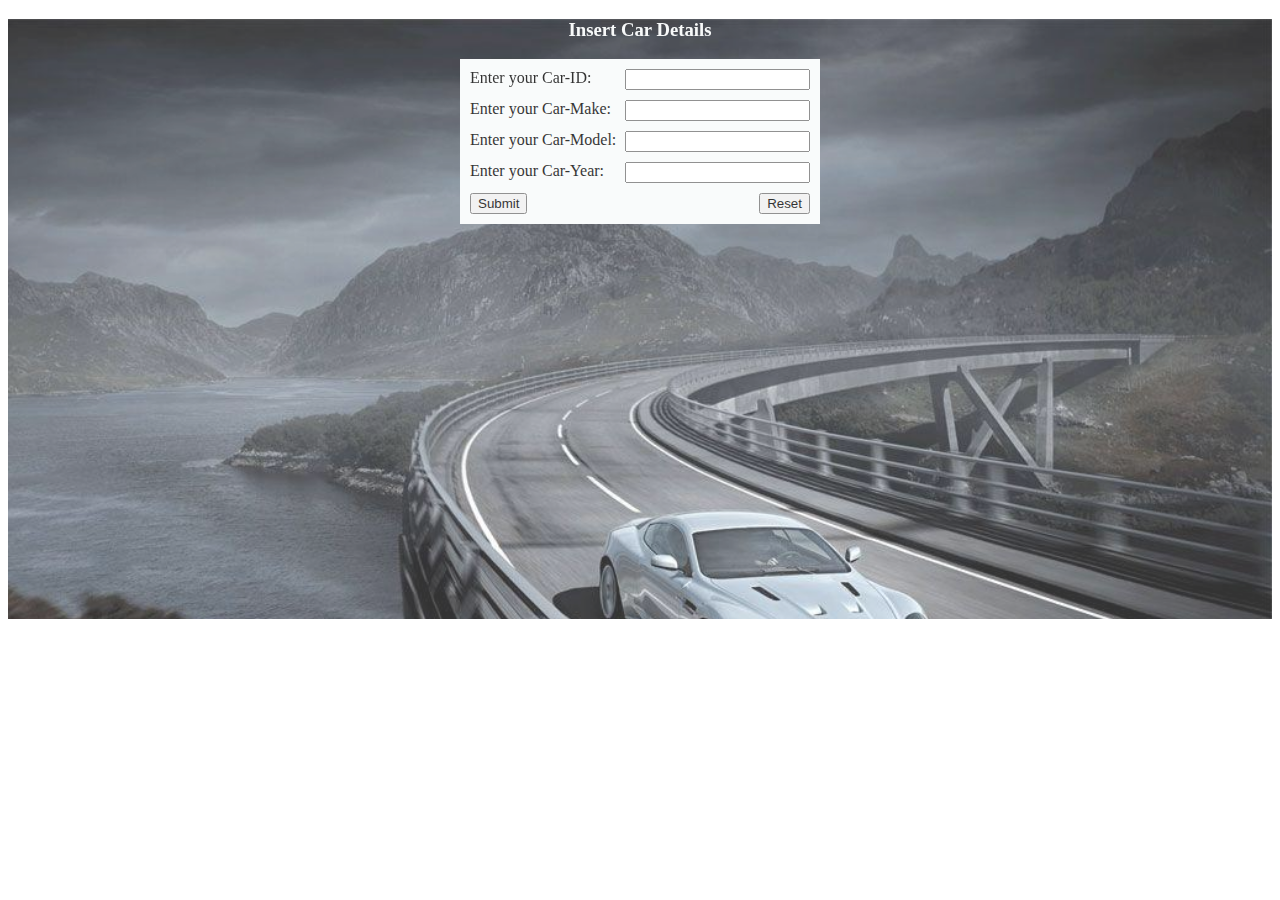
<file: templates/insert.html>
<!DOCTYPE html>
<html lang="en">
<head>
    <meta charset="UTF-8">
    <meta http-equiv="X-UA-Compatible" content="IE=edge">
    <meta name="viewport" content="width=device-width, initial-scale=1.0">
    <title>Insert_CarDetails</title>
    <script src="https://ajax.googleapis.com/ajax/libs/jquery/3.4.1/jquery.min.js"></script>
    <script type="text/javascript" src="../static/js/validation.js"></script>
    <link rel="stylesheet" type="text/css" href="../static/css/insert_styles.css">
    

</head>
<body>

    <div class="insert-img">
        <h3>Insert Car Details</h3>
        <form name="insertform" action="" method="get" id="target" class="form-insert">
            <div class="form-insert">
                <label for="carid">Enter your Car-ID: </label>
                <input type="text" name="carid" id="carid" >
            </div>
            <div class="form-insert">
                <label for="make">Enter your Car-Make: </label>
                <input type="text" name="make" id="make" >
            </div>
            <div class="form-insert">
                <label for="model">Enter your Car-Model: </label>
                <input type="text" name="model" id="model" >
            </div>
            <div class="form-insert">
                <label for="year">Enter your Car-Year: </label>
                <input type="text" name="year" id="year" >
            </div>
            <div class="form-insert">
                <button type="submit" value="Submit" onclick= "insert_data()" id="submit">Submit</button>
                <button type="reset" value="Reset" id="reset">Reset</button>
            </div>
        </form>
    </div>
</body>
</html>
</file>
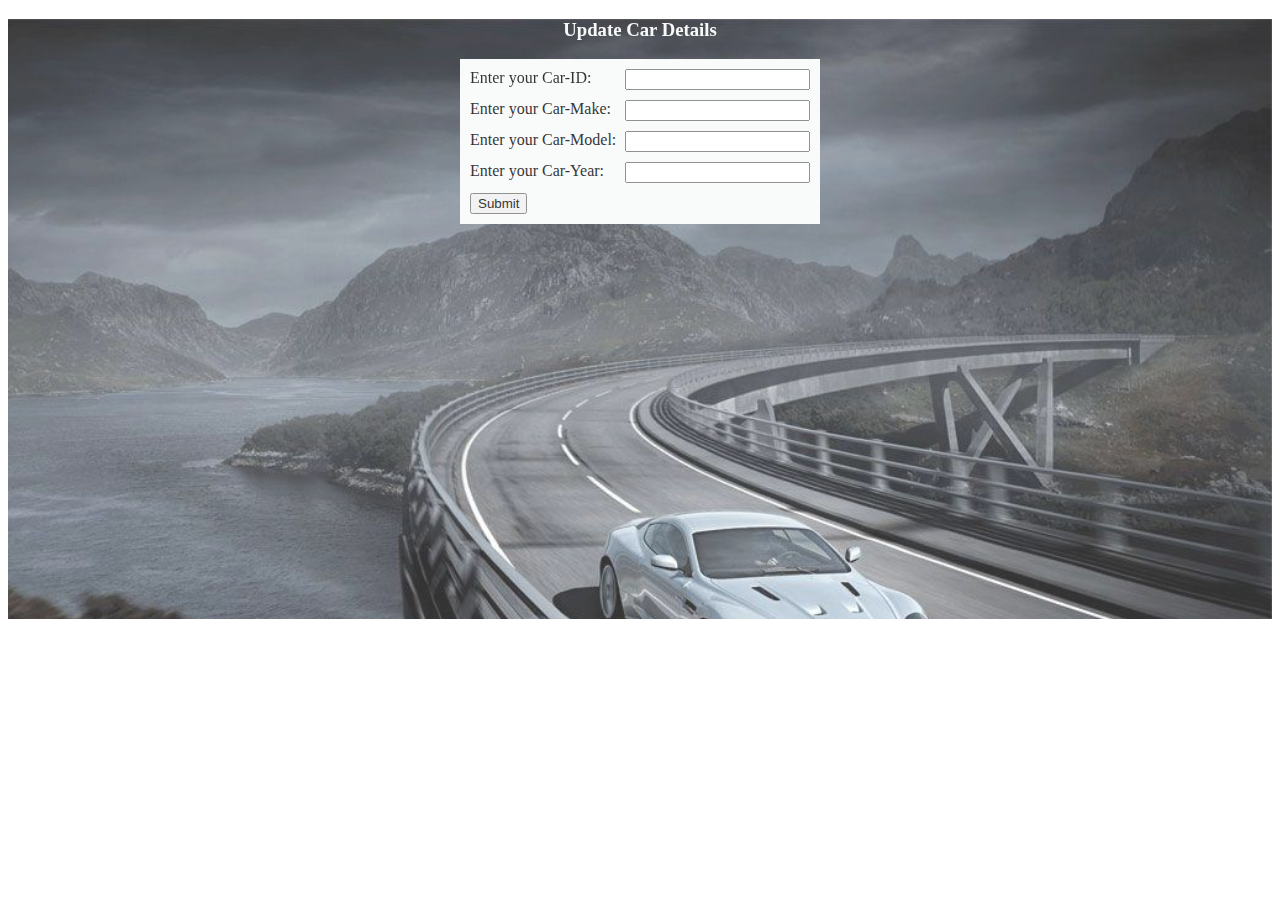
<file: templates/update.html>
<!DOCTYPE html>
<html>
    <head>
        <meta charset="utf-8">
        <meta http-equiv="X-UA-Compatible" content="IE=edge">
        <title>UpdatePage</title>
        <meta name="updatepage" content="CarUpdate">
        <meta name="viewport" content="width=device-width, initial-scale=1">
        <script src="https://ajax.googleapis.com/ajax/libs/jquery/3.4.1/jquery.min.js"></script>
        <script type="text/javascript" src="../static/js/validation.js"></script>
        <link rel="stylesheet" type="text/css" href="../static/css/insert_styles.css">
    </head>
    <body>
        <div class="insert-img"> 
            <h3>Update Car Details</h3>
            <form name="updateform" action="" method="get"  class="form-insert">
                <div class="form-insert">
                    <label for="carid">Enter your Car-ID: </label>
                    <input type="text" name="carid" id="carid" >
                </div>

                <div class="form-insert">
                    <label for="make">Enter your Car-Make: </label>
                    <input type="text" name="make" id="make" >
                </div>
                <div class="form-insert">
                    <label for="model">Enter your Car-Model: </label>
                    <input type="text" name="model" id="model" >
                </div>
                <div class="form-insert">
                    <label for="year">Enter your Car-Year: </label>
                    <input type="text" name="year" id="year" >
                </div>
                <div class="form-insert">
                    <button type="submit" value="Update" name="Update" onclick= "update_data()" id="submit">Submit</button>
                </div>
            </form>
        </div>
        
    </body>
</html>
</file>
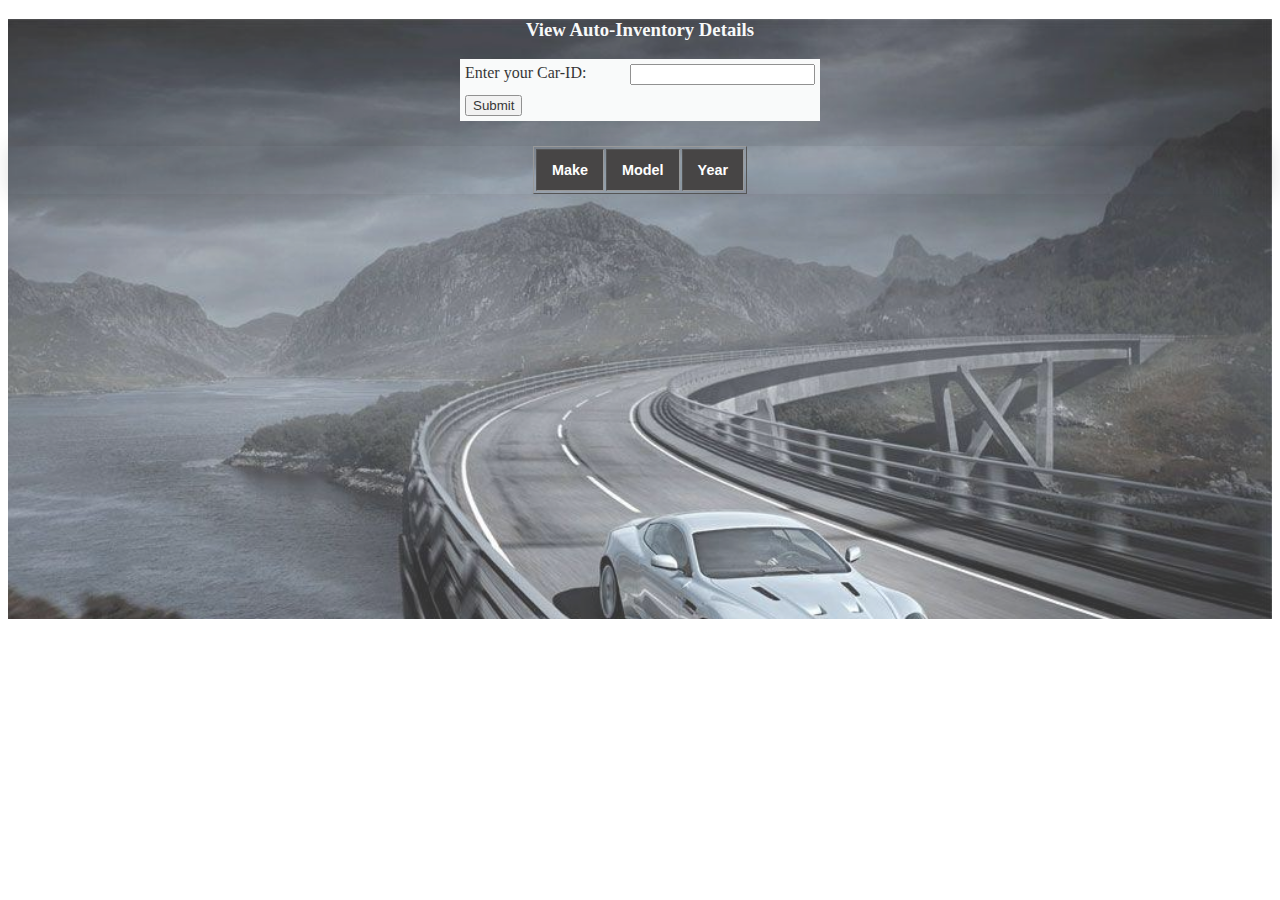
<file: templates/view.html>
<!DOCTYPE html>
<html>
    <head>
        <meta charset="utf-8">
        <meta http-equiv="X-UA-Compatible" content="IE=edge">
        <title>View-AutoInventory-Details</title>
        <meta name="description" content="">
        <meta name="viewport" content="width=device-width, initial-scale=1">
        <script src="https://ajax.googleapis.com/ajax/libs/jquery/3.4.1/jquery.min.js"></script>
        <script type="text/javascript" src="../static/js/validation.js"></script>
        <link rel="stylesheet" type="text/css" href="../static/css/insert_styles.css">
    </head>
    <body>
        <div class="view_page">
            <h3> View Auto-Inventory Details </h3>
            <div class="form-insert">
                <label for="carid">Enter your Car-ID: </label>
                <input type="text" name="carid" id="carid" >
            </div>
            <div class="form-insert">
                <button type="submit" value="GetDetails" onclick= "view_data()" >Submit</button>
            </div>
            <div class="styled-table">
                <table id="records_table" border='1' class="center">
                    <thead>
                        <tr>
                            <th>Make</th>
                            <th>Model</th>
                            <th>Year</th>
                        </tr>
                    </thead>
                </table>
            </div>
        </div>
    </body>
</html>
</file>
<file: static/css/insert_styles.css>
.insert-img
{
    background-image: url("../images/insert-bg-img.jpg");
    background-size: cover;
    background-position: top center;
    background-repeat: no-repeat;
    min-height: 600px;
    opacity: 0.8;   
    position: relative; 
}
h3{
    text-align: center;
    color: #f6f8f8;
}
.form-insert {
    background-color: #f8fafa;
    
    padding: 5px 5px;
	width:350px;
	margin: 0 auto;
    display: flex;
    flex-wrap: wrap;
    justify-content: space-between;

}
.view_page{
    background-image: url("../images/insert-bg-img.jpg");
    background-size: cover;
    background-position: top center;
    background-repeat: no-repeat;
    min-height: 600px;
    opacity: 0.8;   
    position: relative; 

}
.styled-table {
    border-collapse: collapse;
    margin: 25px 0;
    font-size: 0.9em;
    font-family: sans-serif;
    min-width: 400px;
    box-shadow: 0 0 20px rgba(0, 0, 0, 0.15);
}
.styled-table thead tr {
    background-color: #1a1717;
    color: #ffffff;
    text-align: left;
}

.styled-table th,
.styled-table td {
    padding: 12px 15px;
    color: #ffffff;
}
.center{
    margin-left: auto;
    margin-right: auto;
}
</file>
